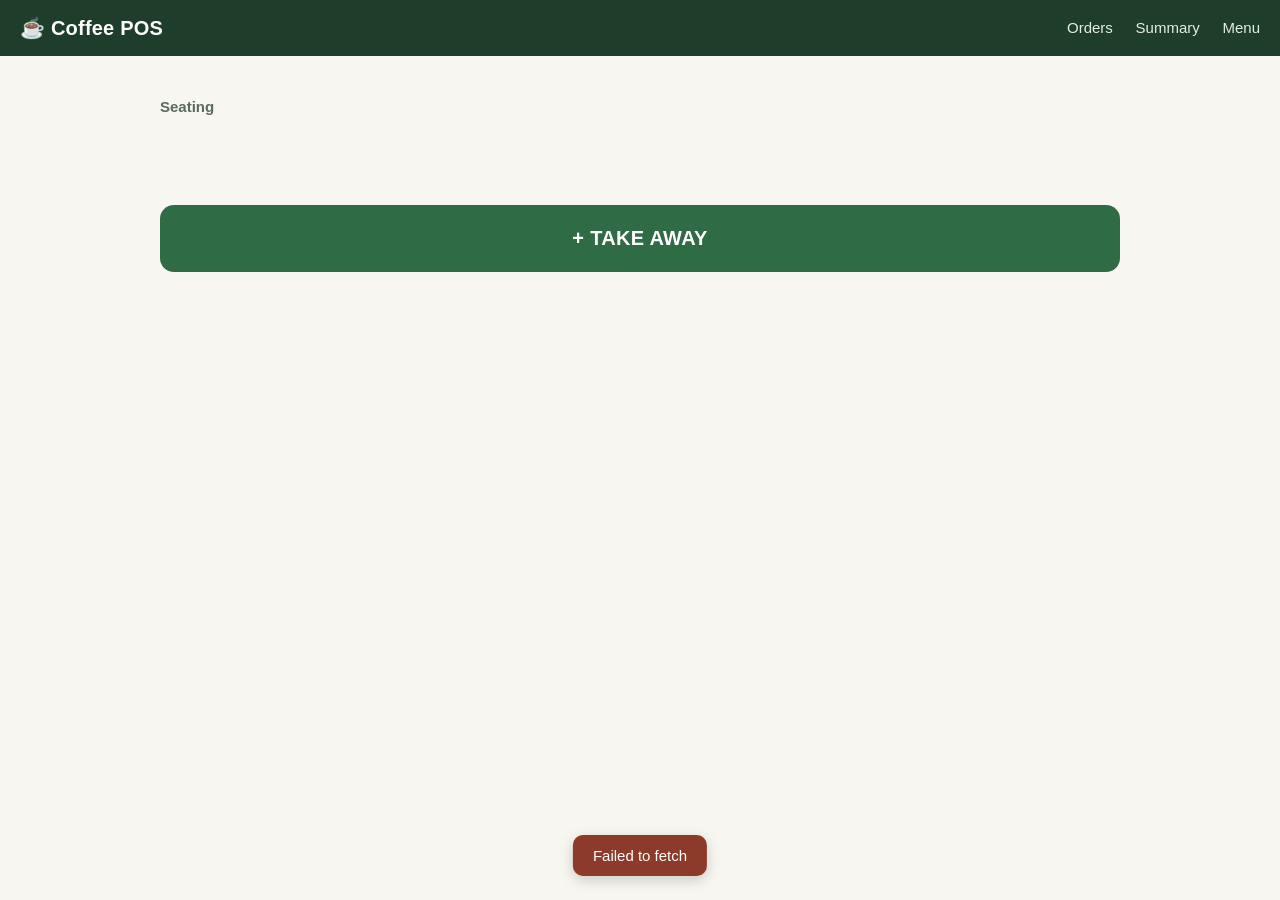
<file: index.html>
<!DOCTYPE html>
<html lang="th">
<head>
<meta charset="UTF-8">
<meta name="viewport" content="width=device-width, initial-scale=1, maximum-scale=1">
<title>Coffee POS</title>
<link rel="stylesheet" href="style.css">
</head>
<body>

  <div class="topbar">
    <h1>☕ Coffee POS</h1>
    <nav>
      <a href="history.html">Orders</a>
      <a href="summary.html">Summary</a>
      <a href="menu-manage.html">Menu</a>
    </nav>
  </div>

  <div class="screen">
    <div class="section-label">Seating</div>

    <div class="floor" id="floor">
      <!-- Seat cards ถูกวาดโดย pos.js ตามตำแหน่งในผังร้าน -->
    </div>

    <!-- ที่นั่งเพิ่มเติมในอนาคต (ถ้ามีที่ไม่อยู่ในผังหลัก) จะโผล่ตรงนี้ -->
    <div class="seat-extra-row" id="seat-extra-row"></div>

    <button class="btn-take-away" id="btn-take-away">+ TAKE AWAY</button>
  </div>

  <div class="toast" id="toast"></div>

  <script src="cache.js"></script>
  <script src="api.js"></script>
  <script src="pos.js"></script>
</body>
</html>
</file>
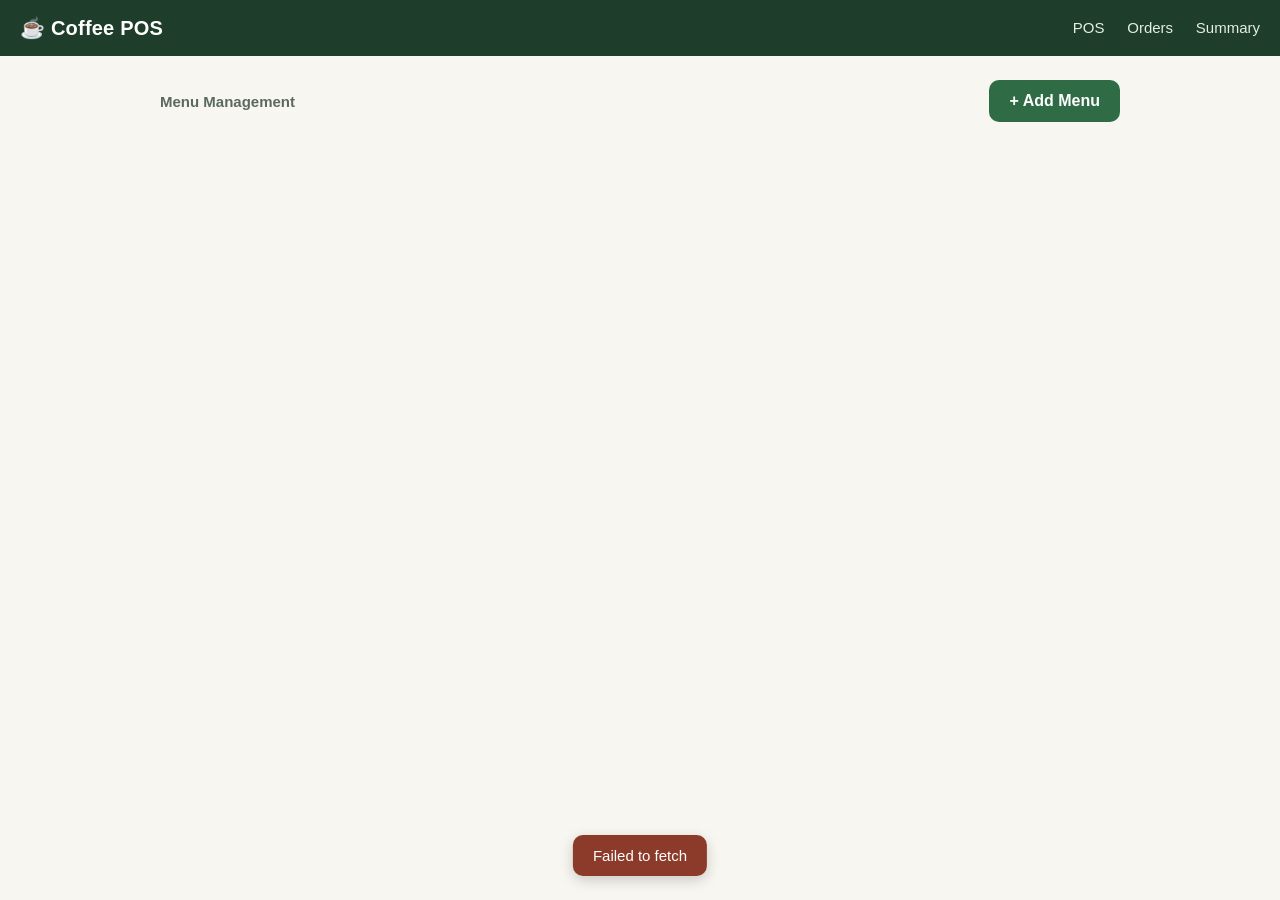
<file: menu-manage.html>
<!DOCTYPE html>
<html lang="th">
<head>
<meta charset="UTF-8">
<meta name="viewport" content="width=device-width, initial-scale=1, maximum-scale=1">
<title>Menu Management — Coffee POS</title>
<link rel="stylesheet" href="style.css">
</head>
<body>

  <div class="topbar">
    <h1>☕ Coffee POS</h1>
    <nav>
      <a href="index.html">POS</a>
      <a href="history.html">Orders</a>
      <a href="summary.html">Summary</a>
    </nav>
  </div>

  <div class="screen">
    <div class="menu-header-row">
      <div class="section-label" style="margin:0;">Menu Management</div>
      <button class="btn-add-menu" id="btn-add-menu">+ Add Menu</button>
    </div>

    <div id="menu-list"><!-- รายการเมนูจัดกลุ่มตาม Category วาดโดย menu.js --></div>
  </div>

  <!-- Modal: Add / Edit Menu -->
  <div class="modal-overlay" id="modal-overlay">
    <div class="modal-box">
      <div class="modal-title" id="modal-title">เพิ่มเมนูใหม่</div>
      <form id="form-product">
        <div class="form-group">
          <label>Category</label>
          <input type="text" id="f-category" list="category-options" placeholder="เช่น Coffee, Tea, Food" required>
          <datalist id="category-options">
            <option value="Coffee"><option value="Tea"><option value="Soda">
            <option value="Smoothies"><option value="Food"><option value="Dessert"><option value="Other">
          </datalist>
        </div>
        <div class="form-group">
          <label>ชื่อเมนู (ภาษาไทย)</label>
          <input type="text" id="f-thai-name" placeholder="เช่น ลาเต้ร้อน" required>
        </div>
        <div class="form-group">
          <label>ชื่อเมนู (English)</label>
          <input type="text" id="f-english-name" placeholder="e.g. Hot Latte">
        </div>
        <div class="form-group">
          <label>Variant (ถ้ามี — เช่น Hot / Iced / Frappe)</label>
          <input type="text" id="f-variant" placeholder="เช่น Hot">
        </div>
        <div class="form-group">
          <label>ราคา (บาท)</label>
          <input type="number" id="f-price" min="0" step="1" placeholder="เช่น 50" required>
        </div>

        <div class="form-group">
          <label>Option Groups (ถ้าเมนูนี้ต้องให้ลูกค้าเลือกก่อนสั่ง เช่น ชุดอาหารเช้าต้องเลือกไข่ + เครื่องดื่ม)</label>
          <div id="option-groups-list"></div>
          <button type="button" class="btn-secondary" id="btn-add-option-group" style="width:100%; margin-top:6px;">+ Add Option Group</button>
        </div>

        <div class="modal-actions">
          <button type="button" class="btn-secondary" id="btn-cancel-modal">ยกเลิก</button>
          <button type="submit" class="btn-primary" id="btn-save-modal">บันทึก</button>
        </div>
      </form>
    </div>
  </div>

  <div class="toast" id="toast"></div>

  <script src="cache.js"></script>
  <script src="api.js"></script>
  <script src="menu.js"></script>
</body>
</html>
</file>
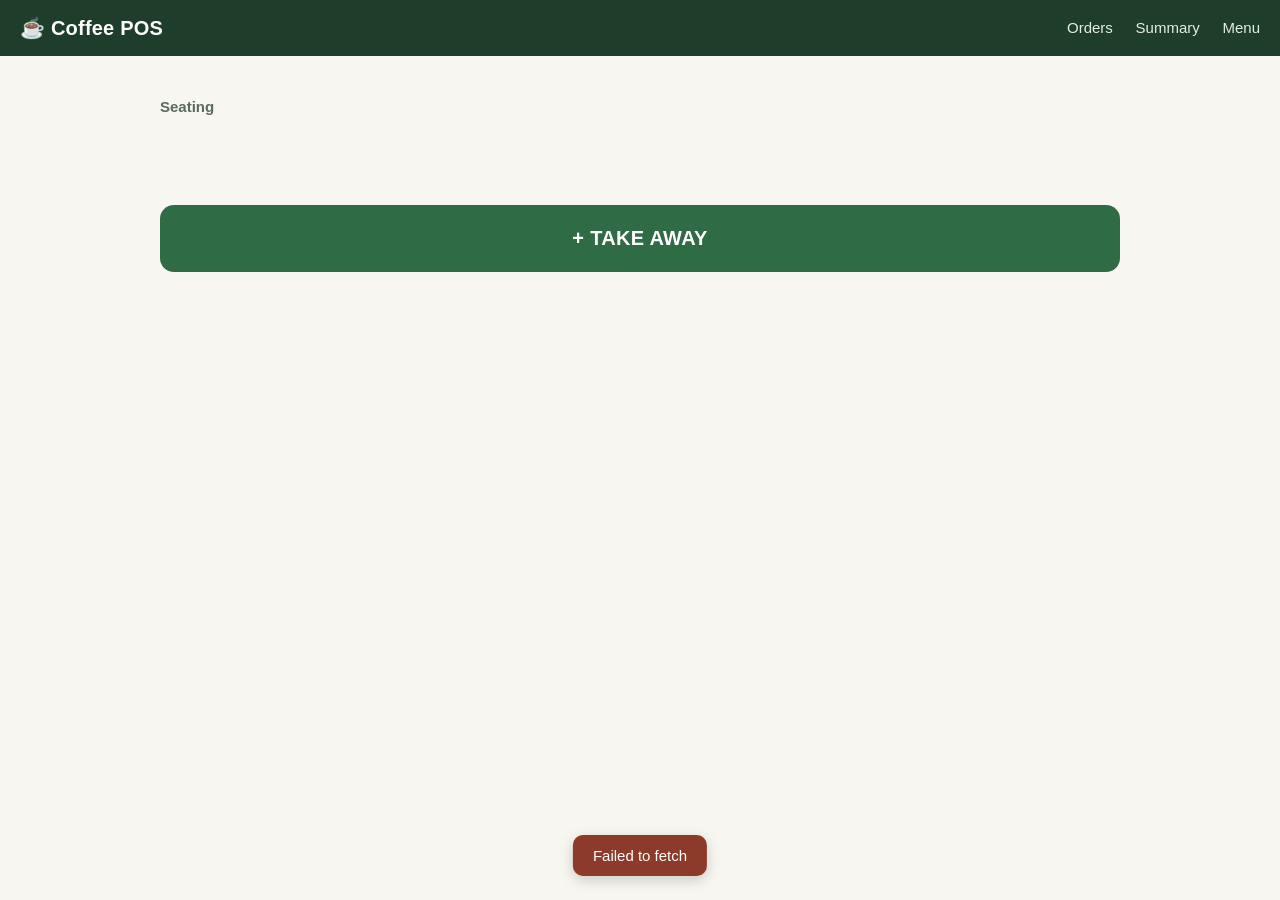
<file: order.html>
<!DOCTYPE html>
<html lang="th">
<head>
<meta charset="UTF-8">
<meta name="viewport" content="width=device-width, initial-scale=1, maximum-scale=1">
<title>Order — Coffee POS</title>
<link rel="stylesheet" href="style.css">
</head>
<body>

  <div id="order-main">
    <div class="order-header">
      <div class="seat-title" id="order-title">—</div>
      <a href="index.html">← Back to POS</a>
    </div>

    <div class="order-layout">
      <!-- LEFT: Menu -->
      <div>
        <div class="category-tabs" id="category-tabs"></div>
        <div class="menu-grid" id="menu-grid"></div>
      </div>

      <!-- RIGHT: Current Order -->
      <div class="order-panel">
        <div class="order-panel-title">Current Order</div>
        <div id="cart-lines"></div>

        <div class="order-totals">
          <div class="order-totals-row">
            <span>Subtotal</span>
            <span id="subtotal-value">฿0</span>
          </div>
          <div class="order-totals-row">
            <span>Discount</span>
            <input type="number" class="discount-input" id="discount-input" value="0" min="0">
          </div>
          <div class="order-totals-row grand">
            <span>TOTAL</span>
            <span id="total-value">฿0</span>
          </div>
        </div>

        <div class="order-panel-actions">
          <button class="btn-secondary" id="btn-save-order">Save Order</button>
          <button class="btn-primary" id="btn-payment">PAYMENT</button>
        </div>
      </div>
    </div>
  </div>

  <!-- Receipt success screen (แสดงหลัง Confirm Payment) -->
  <div id="receipt-success-screen" style="display:none;">
    <div class="screen" style="text-align:center; max-width:420px;">
      <div style="font-size:60px; margin-bottom:10px;">✅</div>
      <div style="font-size:22px; font-weight:700; color:var(--green-900); margin-bottom:6px;">Payment Successful</div>
      <div style="color:var(--ink-soft); margin-bottom:26px;">ใบเสร็จถูกส่งไปพิมพ์แล้ว</div>
      <div class="order-panel-actions">
        <button class="btn-secondary" id="btn-print-again">PRINT AGAIN</button>
        <button class="btn-primary" id="btn-back-to-pos">กลับหน้า POS</button>
      </div>
    </div>
  </div>

  <!-- Payment Modal -->
  <div class="modal-overlay" id="payment-modal-overlay">
    <div class="modal-box">
      <div class="modal-title">Payment</div>
      <div class="payment-total" id="payment-total-value">฿0</div>

      <div class="payment-methods">
        <button class="payment-method-btn" data-method="CASH">CASH</button>
        <button class="payment-method-btn" data-method="TRANSFER/QR">TRANSFER / QR</button>
        <button class="payment-method-btn" data-method="CARD">CARD</button>
      </div>

      <div id="cash-fields" style="display:none;">
        <div class="form-group">
          <label>Amount Received</label>
          <input type="number" id="cash-received-input" min="0" placeholder="0">
        </div>
        <div class="change-display" id="change-display"></div>
      </div>

      <div class="modal-actions">
        <button type="button" class="btn-secondary" id="btn-cancel-payment">ยกเลิก</button>
        <button type="button" class="btn-primary" id="btn-confirm-payment">CONFIRM PAYMENT</button>
      </div>
    </div>
  </div>

  <!-- Options Modal: ให้เลือกตัวเลือกก่อนเพิ่มลงตะกร้า (เช่น ชุดอาหารเช้า: เลือกไข่ + เครื่องดื่ม) -->
  <div class="modal-overlay" id="options-modal-overlay">
    <div class="modal-box">
      <div class="modal-title" id="options-modal-title">เลือกตัวเลือก</div>
      <div id="options-modal-body"></div>
      <div class="modal-actions">
        <button type="button" class="btn-secondary" id="btn-cancel-options">ยกเลิก</button>
        <button type="button" class="btn-primary" id="btn-confirm-options" disabled>Add to Order</button>
      </div>
    </div>
  </div>

  <!-- Printable receipt (ซ่อนอยู่ปกติ แสดงเฉพาะตอนสั่งพิมพ์ — ดู @media print ใน style.css) -->
  <div id="receipt-print-area"></div>

  <div class="toast" id="toast"></div>

  <script src="cache.js"></script>
  <script src="api.js"></script>
  <script src="order.js"></script>
</body>
</html>
</file>
<file: style.css>
/* ========================================================
   COFFEE POS — Theme: Green
   หลักการ: ปุ่มใหญ่, กดง่าย, ใช้บนแท็บเล็ตหน้าร้าน, โหลดเร็ว
   ======================================================== */

:root {
  --green-900: #1F3D2B;   /* หัวข้อ / แถบบน */
  --green-700: #2F6B45;   /* ปุ่มหลัก / เน้น */
  --green-500: #4C8C5B;   /* ที่นั่งว่าง (Available) */
  --green-100: #E4EEE3;   /* พื้นหลังการ์ด / hover */
  --amber-600: #C97A3D;   /* ที่นั่งไม่ว่าง (Occupied) — สีแยกจากเขียวชัดเจน */
  --cream:      #F7F6F0;  /* พื้นหลังหน้าจอ */
  --ink:        #1E2620;  /* ตัวอักษรหลัก */
  --ink-soft:   #5B6A5E;  /* ตัวอักษรรอง */
  --line:       #D9E0D6;  /* เส้นขอบ */
  --white:      #FFFFFF;

  --radius: 14px;
  --gap: 14px;
}

* { box-sizing: border-box; }

html, body {
  margin: 0;
  height: 100%;
  background: var(--cream);
  color: var(--ink);
  font-family: -apple-system, "Segoe UI", Roboto, "Noto Sans Thai", Arial, sans-serif;
  font-size: 17px;
}

button {
  font-family: inherit;
  cursor: pointer;
  border: none;
}

/* ---------- Top bar ---------- */
.topbar {
  background: var(--green-900);
  color: var(--white);
  padding: 16px 20px;
  display: flex;
  align-items: center;
  justify-content: space-between;
}
.topbar h1 {
  font-size: 20px;
  margin: 0;
  font-weight: 600;
  letter-spacing: 0.2px;
}
.topbar nav a {
  color: var(--green-100);
  text-decoration: none;
  margin-left: 18px;
  font-size: 15px;
}
.topbar nav a:hover { color: var(--white); }

/* ---------- Layout ---------- */
.screen {
  padding: 20px;
  max-width: 1000px;
  margin: 0 auto;
}

.section-label {
  font-size: 15px;
  color: var(--ink-soft);
  margin: 22px 0 10px;
  font-weight: 600;
}

/* ---------- Floor plan grid (ตามผังที่นั่งที่ลูกค้าวาดไว้) ---------- */
.floor {
  display: grid;
  grid-template-columns: 2fr 0.6fr 1fr;
  grid-template-areas:
    ".      b1     b2"
    "table1 .      b3"
    "table2 .      b4"
    ".      .      b5";
  gap: var(--gap);
  align-items: stretch;
}
.seat-table1 { grid-area: table1; }
.seat-table2 { grid-area: table2; }
.seat-b1 { grid-area: b1; }
.seat-b2 { grid-area: b2; }
.seat-b3 { grid-area: b3; }
.seat-b4 { grid-area: b4; }
.seat-b5 { grid-area: b5; }

.seat-extra-row {
  display: flex;
  flex-wrap: wrap;
  gap: var(--gap);
  margin-top: var(--gap);
}

/* ---------- Seat card ---------- */
.seat-card {
  border-radius: var(--radius);
  border: 2px solid var(--line);
  background: var(--white);
  padding: 16px;
  min-height: 84px;
  display: flex;
  flex-direction: column;
  justify-content: center;
  gap: 4px;
  transition: transform 0.08s ease;
}
.seat-card:active { transform: scale(0.98); }

.seat-card.available {
  border-color: var(--green-500);
  background: var(--green-100);
}
.seat-card.occupied {
  border-color: var(--amber-600);
  background: #FBF1E7;
}

.seat-name {
  font-size: 17px;
  font-weight: 700;
}
.seat-status {
  font-size: 14px;
  color: var(--ink-soft);
}
.seat-card.available .seat-status { color: var(--green-700); }
.seat-card.occupied .seat-status { color: var(--amber-600); font-weight: 600; }

.seat-amount {
  font-size: 18px;
  font-weight: 700;
  font-variant-numeric: tabular-nums;
  color: var(--ink);
}

/* ---------- Take Away button ---------- */
.btn-take-away {
  width: 100%;
  margin-top: 24px;
  padding: 22px;
  background: var(--green-700);
  color: var(--white);
  font-size: 20px;
  font-weight: 700;
  border-radius: var(--radius);
  letter-spacing: 0.3px;
}
.btn-take-away:active { background: var(--green-900); }

/* ---------- Generic buttons ---------- */
.btn-primary {
  background: var(--green-700);
  color: var(--white);
  padding: 14px 22px;
  border-radius: 10px;
  font-size: 16px;
  font-weight: 600;
}
.btn-primary:active { background: var(--green-900); }

.btn-secondary {
  background: var(--white);
  border: 2px solid var(--line);
  color: var(--ink);
  padding: 12px 20px;
  border-radius: 10px;
  font-size: 16px;
}

/* ---------- Loading / toast ---------- */
.toast {
  position: fixed;
  bottom: 24px;
  left: 50%;
  transform: translateX(-50%);
  background: var(--green-900);
  color: var(--white);
  padding: 12px 20px;
  border-radius: 10px;
  font-size: 15px;
  box-shadow: 0 4px 14px rgba(0,0,0,0.18);
  display: none;
  z-index: 50;
}
.toast.show { display: block; }
.toast.error { background: #8C3B2A; }

/* ========================================================
   MENU MANAGEMENT
   ======================================================== */

.menu-header-row {
  display: flex;
  justify-content: space-between;
  align-items: center;
  margin-top: 4px;
}
.btn-add-menu {
  background: var(--green-700);
  color: var(--white);
  padding: 12px 20px;
  border-radius: 10px;
  font-size: 16px;
  font-weight: 700;
}
.btn-add-menu:active { background: var(--green-900); }

.category-block {
  margin-top: 26px;
}
.category-title {
  font-size: 16px;
  font-weight: 700;
  color: var(--green-900);
  border-bottom: 2px solid var(--line);
  padding-bottom: 6px;
  margin-bottom: 10px;
}

.product-row {
  display: flex;
  align-items: center;
  gap: 14px;
  background: var(--white);
  border: 2px solid var(--line);
  border-radius: 12px;
  padding: 12px 14px;
  margin-bottom: 10px;
  flex-wrap: wrap;
}
.product-row.inactive { opacity: 0.55; }
.product-row.sold-out { border-color: var(--amber-600); background: #FBF1E7; }

.product-info { flex: 1; min-width: 160px; }
.product-name { font-weight: 700; font-size: 16px; }
.product-sub { font-size: 13px; color: var(--ink-soft); }
.product-price {
  font-weight: 700;
  font-variant-numeric: tabular-nums;
  min-width: 64px;
  text-align: right;
}

.product-actions {
  display: flex;
  align-items: center;
  gap: 10px;
}

.btn-edit {
  background: var(--white);
  border: 2px solid var(--line);
  color: var(--ink);
  padding: 8px 14px;
  border-radius: 8px;
  font-size: 14px;
}

/* Toggle switch */
.toggle-wrap {
  display: flex;
  align-items: center;
  gap: 6px;
  font-size: 12px;
  color: var(--ink-soft);
}
.toggle {
  position: relative;
  width: 42px;
  height: 24px;
  background: var(--line);
  border-radius: 999px;
  cursor: pointer;
  transition: background 0.15s ease;
  flex-shrink: 0;
}
.toggle::after {
  content: "";
  position: absolute;
  top: 2px; left: 2px;
  width: 20px; height: 20px;
  background: var(--white);
  border-radius: 50%;
  transition: transform 0.15s ease;
  box-shadow: 0 1px 3px rgba(0,0,0,0.2);
}
.toggle.on { background: var(--green-500); }
.toggle.on::after { transform: translateX(18px); }
.toggle.amber.on { background: var(--amber-600); }

/* Modal (Add/Edit menu) */
.modal-overlay {
  position: fixed;
  inset: 0;
  background: rgba(0,0,0,0.4);
  display: none;
  align-items: center;
  justify-content: center;
  z-index: 100;
  padding: 16px;
}
.modal-overlay.show { display: flex; }

.modal-box {
  background: var(--white);
  border-radius: var(--radius);
  padding: 22px;
  width: 100%;
  max-width: 420px;
  max-height: 90vh;
  overflow-y: auto;
}
.modal-title {
  font-size: 18px;
  font-weight: 700;
  margin-bottom: 16px;
  color: var(--green-900);
}

.form-group { margin-bottom: 14px; }
.form-group label {
  display: block;
  font-size: 13px;
  color: var(--ink-soft);
  margin-bottom: 5px;
  font-weight: 600;
}
.form-group input,
.form-group select {
  width: 100%;
  padding: 12px 14px;
  border: 2px solid var(--line);
  border-radius: 10px;
  font-size: 16px;
  font-family: inherit;
  color: var(--ink);
  background: var(--white);
}
.form-group input:focus,
.form-group select:focus {
  outline: none;
  border-color: var(--green-500);
}

.modal-actions {
  display: flex;
  gap: 10px;
  margin-top: 20px;
}
.modal-actions .btn-primary,
.modal-actions .btn-secondary { flex: 1; text-align: center; }

.empty-state {
  text-align: center;
  color: var(--ink-soft);
  padding: 40px 0;
  font-size: 15px;
}

/* ========================================================
   ORDER SCREEN
   ======================================================== */

.order-layout {
  display: grid;
  grid-template-columns: 1.6fr 1fr;
  gap: var(--gap);
  padding: 16px;
  max-width: 1200px;
  margin: 0 auto;
  align-items: start;
}
@media (max-width: 800px) {
  .order-layout { grid-template-columns: 1fr; }
}

.order-header {
  background: var(--white);
  border-bottom: 1px solid var(--line);
  padding: 12px 20px;
  display: flex;
  justify-content: space-between;
  align-items: center;
}
.order-header .seat-title { font-size: 18px; font-weight: 700; color: var(--green-900); }
.order-header a { color: var(--green-700); text-decoration: none; font-size: 15px; }

/* Category tabs */
.category-tabs {
  display: flex;
  gap: 8px;
  flex-wrap: wrap;
  margin-bottom: 14px;
}
.cat-tab {
  background: var(--white);
  border: 2px solid var(--line);
  color: var(--ink);
  padding: 10px 16px;
  border-radius: 999px;
  font-size: 15px;
  font-weight: 600;
}
.cat-tab.active {
  background: var(--green-700);
  border-color: var(--green-700);
  color: var(--white);
}

.menu-grid {
  display: grid;
  grid-template-columns: repeat(auto-fill, minmax(130px, 1fr));
  gap: 10px;
}
.menu-btn {
  background: var(--white);
  border: 2px solid var(--line);
  border-radius: 12px;
  padding: 14px 10px;
  text-align: center;
  min-height: 78px;
  display: flex;
  flex-direction: column;
  justify-content: center;
  gap: 4px;
}
.menu-btn:active { background: var(--green-100); }
.menu-btn .name { font-weight: 700; font-size: 15px; }
.menu-btn .variant { font-size: 12px; color: var(--ink-soft); }
.menu-btn .price { font-size: 14px; font-weight: 700; color: var(--green-700); }
.menu-btn.sold-out {
  opacity: 0.4;
  background: #F2F2ED;
}
.menu-btn.sold-out .price::after { content: " (Sold Out)"; color: var(--amber-600); }

/* Current order panel */
.order-panel {
  background: var(--white);
  border-radius: var(--radius);
  border: 2px solid var(--line);
  padding: 16px;
  position: sticky;
  top: 16px;
}
.order-panel-title { font-weight: 700; font-size: 16px; margin-bottom: 12px; color: var(--green-900); }

.order-line {
  display: flex;
  align-items: center;
  gap: 8px;
  padding: 10px 0;
  border-bottom: 1px solid var(--line);
}
.order-line-info { flex: 1; }
.order-line-name { font-weight: 600; font-size: 15px; }
.order-line-note-input {
  width: 100%;
  border: none;
  border-bottom: 1px dashed var(--line);
  font-size: 13px;
  color: var(--ink-soft);
  padding: 3px 0;
  margin-top: 2px;
  font-family: inherit;
}
.order-line-note-input:focus { outline: none; border-color: var(--green-500); }

.qty-stepper {
  display: flex;
  align-items: center;
  gap: 6px;
}
.qty-btn {
  width: 28px; height: 28px;
  border-radius: 8px;
  background: var(--green-100);
  color: var(--green-900);
  font-size: 16px;
  font-weight: 700;
  line-height: 1;
}
.qty-value { min-width: 18px; text-align: center; font-weight: 700; }

.order-line-total {
  min-width: 56px;
  text-align: right;
  font-weight: 700;
  font-variant-numeric: tabular-nums;
}
.order-line-remove {
  color: #8C3B2A;
  background: none;
  font-size: 18px;
  padding: 2px 6px;
}

.order-totals {
  margin-top: 12px;
  padding-top: 12px;
  border-top: 2px solid var(--line);
  font-size: 15px;
}
.order-totals-row {
  display: flex;
  justify-content: space-between;
  margin-bottom: 6px;
}
.order-totals-row.grand {
  font-size: 20px;
  font-weight: 700;
  color: var(--green-900);
  margin-top: 8px;
}
.discount-input {
  width: 80px;
  text-align: right;
  border: 2px solid var(--line);
  border-radius: 8px;
  padding: 4px 8px;
  font-family: inherit;
}

.order-panel-actions {
  display: flex;
  gap: 10px;
  margin-top: 16px;
}
.order-panel-actions button { flex: 1; padding: 16px; font-size: 16px; }

/* Payment modal specifics */
.payment-total {
  text-align: center;
  font-size: 32px;
  font-weight: 700;
  color: var(--green-900);
  margin-bottom: 18px;
}
.payment-methods {
  display: grid;
  grid-template-columns: repeat(3, 1fr);
  gap: 10px;
  margin-bottom: 16px;
}
.payment-method-btn {
  background: var(--white);
  border: 2px solid var(--line);
  border-radius: 10px;
  padding: 14px 8px;
  font-size: 14px;
  font-weight: 600;
  text-align: center;
}
.payment-method-btn.selected {
  border-color: var(--green-700);
  background: var(--green-100);
  color: var(--green-900);
}
.change-display {
  text-align: center;
  font-size: 18px;
  font-weight: 700;
  color: var(--green-700);
  margin-top: 8px;
}

/* Receipt (print) */
#receipt-print-area { display: none; }
@media print {
  body * { visibility: hidden; }
  #receipt-print-area, #receipt-print-area * { visibility: visible; }
  #receipt-print-area {
    display: block;
    position: absolute;
    top: 0; left: 0;
    width: 80mm;
    padding: 4mm;
    font-family: "Courier New", monospace;
    font-size: 12px;
  }
}
.receipt-line { display: flex; justify-content: space-between; }
.receipt-divider { border-top: 1px dashed #000; margin: 6px 0; }
.receipt-center { text-align: center; }
.receipt-copy-badge {
  text-align: center;
  font-weight: 700;
  border: 2px solid #000;
  padding: 2px;
  margin-bottom: 6px;
}

/* ========================================================
   OPTION GROUPS (เช่น ชุดอาหารเช้า: เลือกไข่ + เครื่องดื่ม)
   ======================================================== */

.options-badge {
  display: inline-block;
  font-size: 11px;
  font-weight: 700;
  color: var(--green-700);
  background: var(--green-100);
  border-radius: 999px;
  padding: 2px 8px;
  margin-left: 6px;
  vertical-align: middle;
}

/* Editor ในหน้า Menu Management */
.option-group-row {
  display: flex;
  gap: 8px;
  margin-bottom: 8px;
}
.option-group-row .og-name {
  flex: 0 0 110px;
  padding: 10px 12px;
  border: 2px solid var(--line);
  border-radius: 8px;
  font-size: 14px;
  font-family: inherit;
}
.option-group-row .og-choices {
  flex: 1;
  padding: 10px 12px;
  border: 2px solid var(--line);
  border-radius: 8px;
  font-size: 14px;
  font-family: inherit;
}
.option-group-row .og-remove {
  background: none;
  color: #8C3B2A;
  font-size: 18px;
  padding: 0 6px;
}

/* Modal ให้ลูกค้า/พนักงานเลือก Options ตอนสั่ง (Order Screen) */
.option-pick-group { margin-bottom: 18px; }
.option-pick-group-name {
  font-weight: 700;
  font-size: 15px;
  margin-bottom: 8px;
  color: var(--green-900);
}
.option-pick-choices {
  display: flex;
  flex-wrap: wrap;
  gap: 8px;
}
.option-pick-choice {
  background: var(--white);
  border: 2px solid var(--line);
  border-radius: 999px;
  padding: 9px 16px;
  font-size: 14px;
  font-weight: 600;
}
.option-pick-choice.selected {
  background: var(--green-700);
  border-color: var(--green-700);
  color: var(--white);
}
</file>
